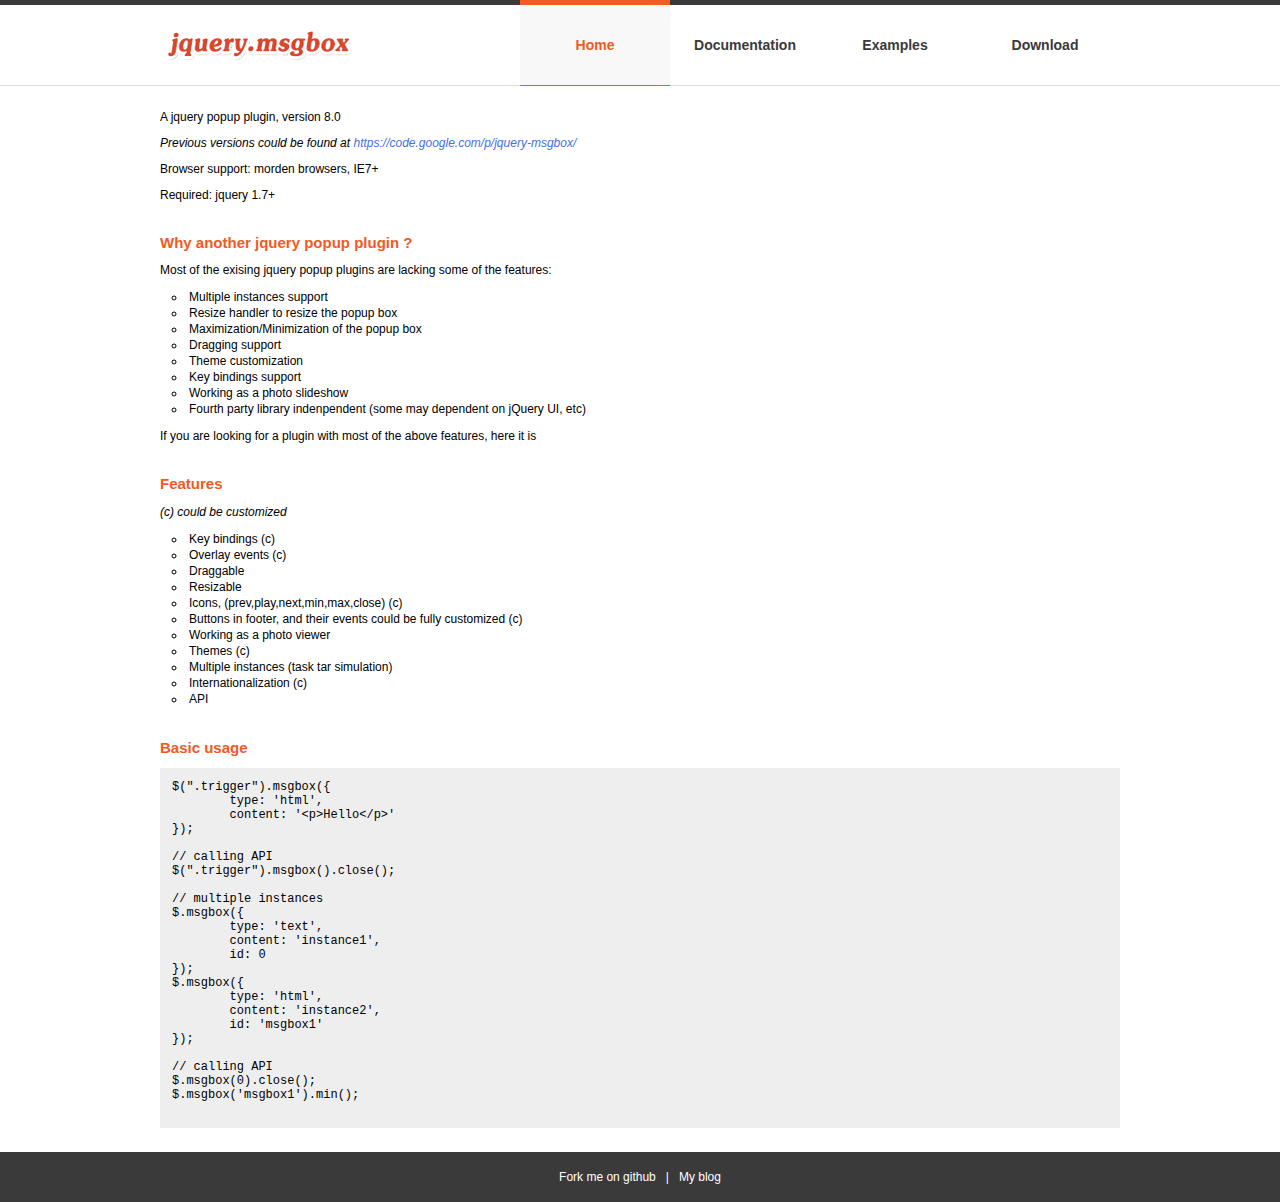
<file: index.html>
<!DOCTYPE html PUBLIC "-//W3C//DTD XHTML 1.0 Transitional//EN" "http://www.w3.org/TR/xhtml1/DTD/xhtml1-transitional.dtd">
<html>
<head>
	<title>jquery.msgbox - Another jquery popup plugin - pwwang</title>
	<meta name="description" content="Popup a box in a website" />
	<meta name="keywords" content="jquery plugin, popup, modal, colorbox, thickbox" />
	<meta name="robots" content="index, follow" />
	
	<link rel="stylesheet" href="style.css" type="text/css" />
	
</head>
<body>
	<div id="header">
		<div id="logo">
			<a href="index.html">
				<img src="logo.png" />
			</a>
		</div>
		<div class="menu">
			<a href="index.html" class="active">Home</a>
		</div>
		<div class="menu">
			<a href="doc.html">Documentation</a>
		</div>
		<div class="menu">
			<a href="examples/index.html" target="_blank">Examples</a>
		</div>
		<div class="menu">
			<a href="https://github.com/pwwang/jmsgbox" target="_blank">Download</a>
		</div>
	</div>
	<div class="sep"></div>
	<div id="main">
		<article class="markdown-body entry-content" itemprop="mainContentOfPage">
		
		<p>A jquery popup plugin, version 8.0</p>
		
		<p><em>Previous versions could be found at <a href="https://code.google.com/p/jquery-msgbox/">https://code.google.com/p/jquery-msgbox/</a></em></p>
		
		<p>Browser support: morden browsers, IE7+</p>
		<p>Required: jquery 1.7+</p>
		
		<h2>
		<a name="why-another-jquery-popup-plugin-" class="anchor" href="#why-another-jquery-popup-plugin-"><span class="octicon octicon-link"></span></a>Why another jquery popup plugin ?</h2>
		
		<p>Most of the exising jquery popup plugins are lacking some of the features:</p>
		
		<ul>
		<li>Multiple instances support</li>
		<li>Resize handler to resize the popup box</li>
		<li>Maximization/Minimization of the popup box</li>
		<li>Dragging support</li>
		<li>Theme customization</li>
		<li>Key bindings support</li>
		<li>Working as a photo slideshow</li>
		<li>Fourth party library indenpendent (some may dependent on jQuery UI, etc)</li>
		</ul>
		<p>If you are looking for a plugin with most of the above features, here it is</p>
		<h2>
		<a name="features" class="anchor" href="#features"><span class="octicon octicon-link"></span></a>Features</h2>
		
		<p><em>(c) could be customized</em></p>
		
		<ul>
		<li>Key bindings (c)</li>
		<li>Overlay events (c)</li>
		<li>Draggable</li>
		<li>Resizable</li>
		<li>Icons, (prev,play,next,min,max,close) (c)</li>
		<li>Buttons in footer, and their events could be fully customized (c)</li>
		<li>Working as a photo viewer</li>
		<li>Themes (c)</li>
		<li>Multiple instances (task tar simulation)</li>
		<li>Internationalization (c)</li>
		<li>API</li>
		</ul><h2>
		<a name="basic-usage" class="anchor" href="#basic-usage"><span class="octicon octicon-link"></span></a>Basic usage</h2>
		
		<pre>$(".trigger").msgbox({
	type: 'html',
	content: '&lt;p&gt;Hello&lt;/p&gt;'
});

// calling API
$(".trigger").msgbox().close();

// multiple instances
$.msgbox({
	type: 'text',
	content: 'instance1',
	id: 0
});
$.msgbox({
	type: 'html',
	content: 'instance2',
	id: 'msgbox1'
});

// calling API
$.msgbox(0).close();
$.msgbox('msgbox1').min();
		</pre></article>
	</div>
	<div id="footer">
		<a href="https://github.com/pwwang" target="_blank">Fork me on github</a> &nbsp; | &nbsp;
		<a href="http://pwwang.com" target="_blank">My blog</a>
	</div>
</body>
</html>
</file>
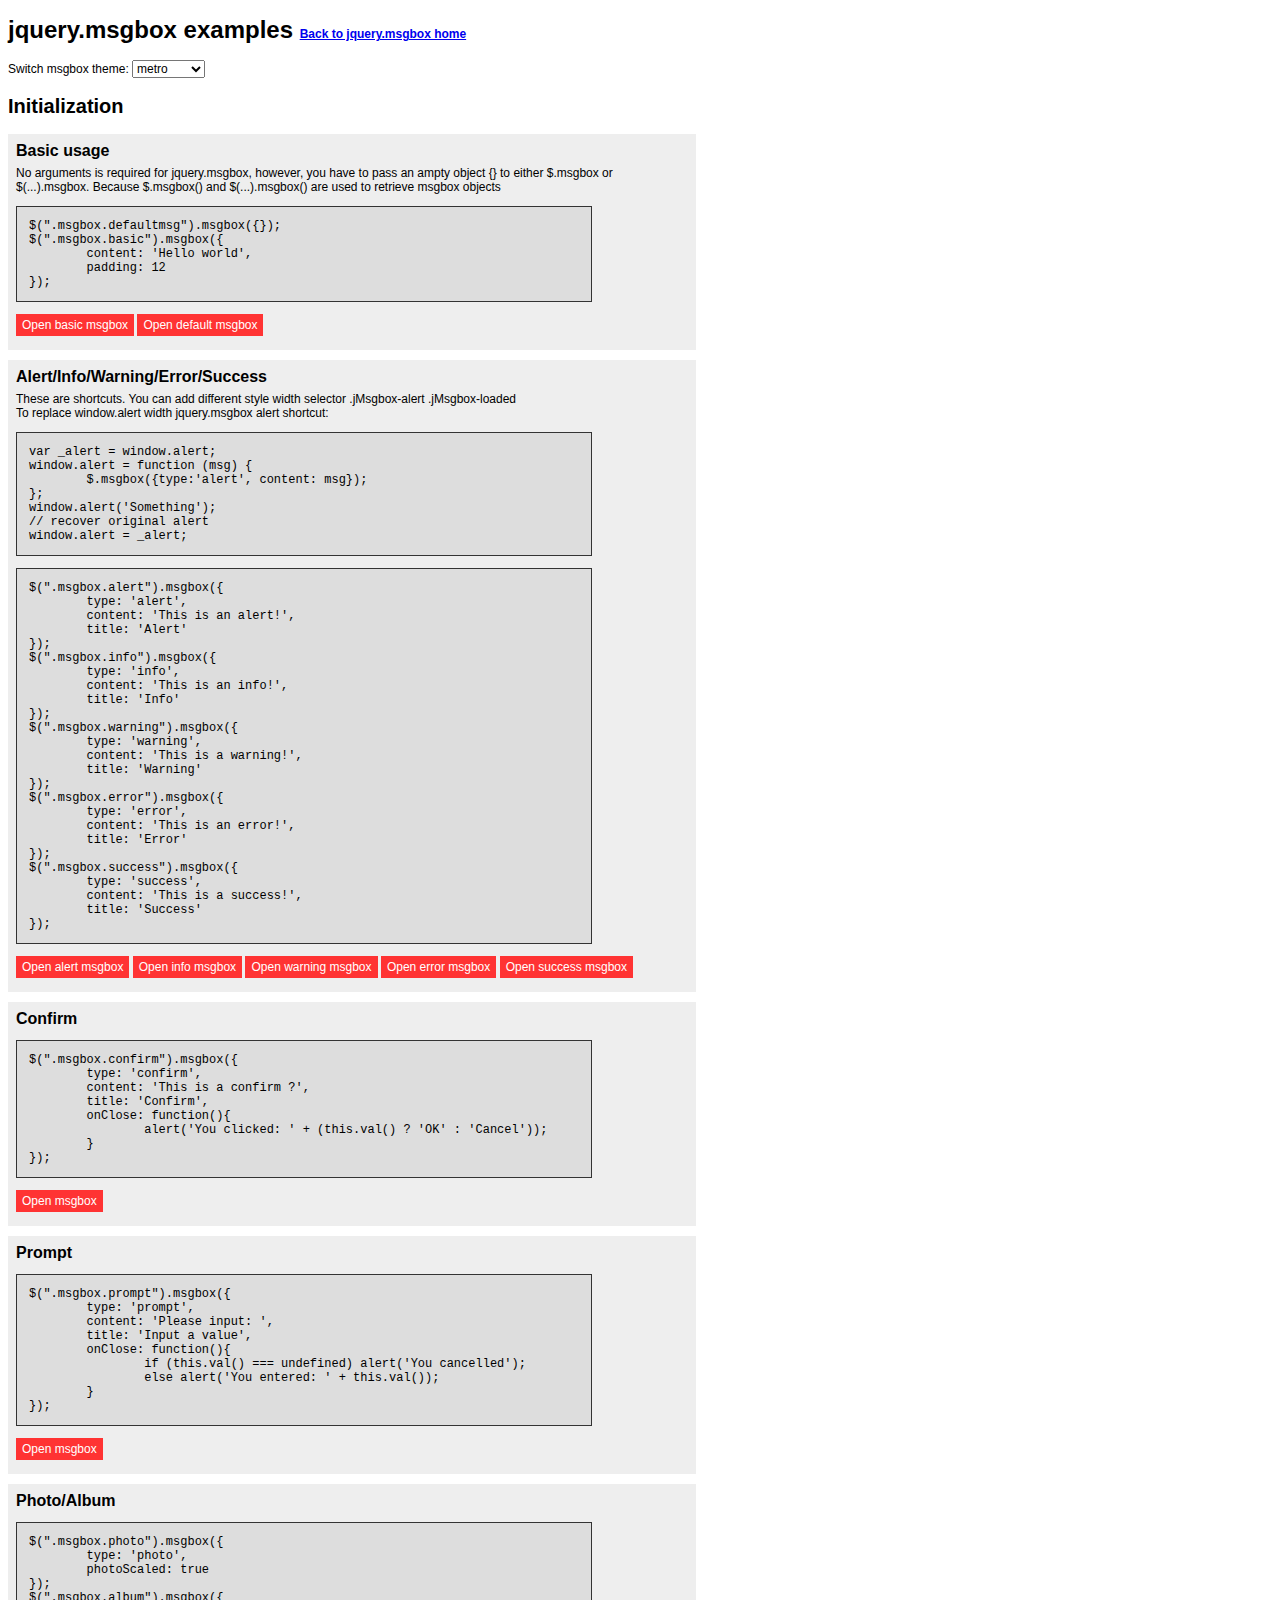
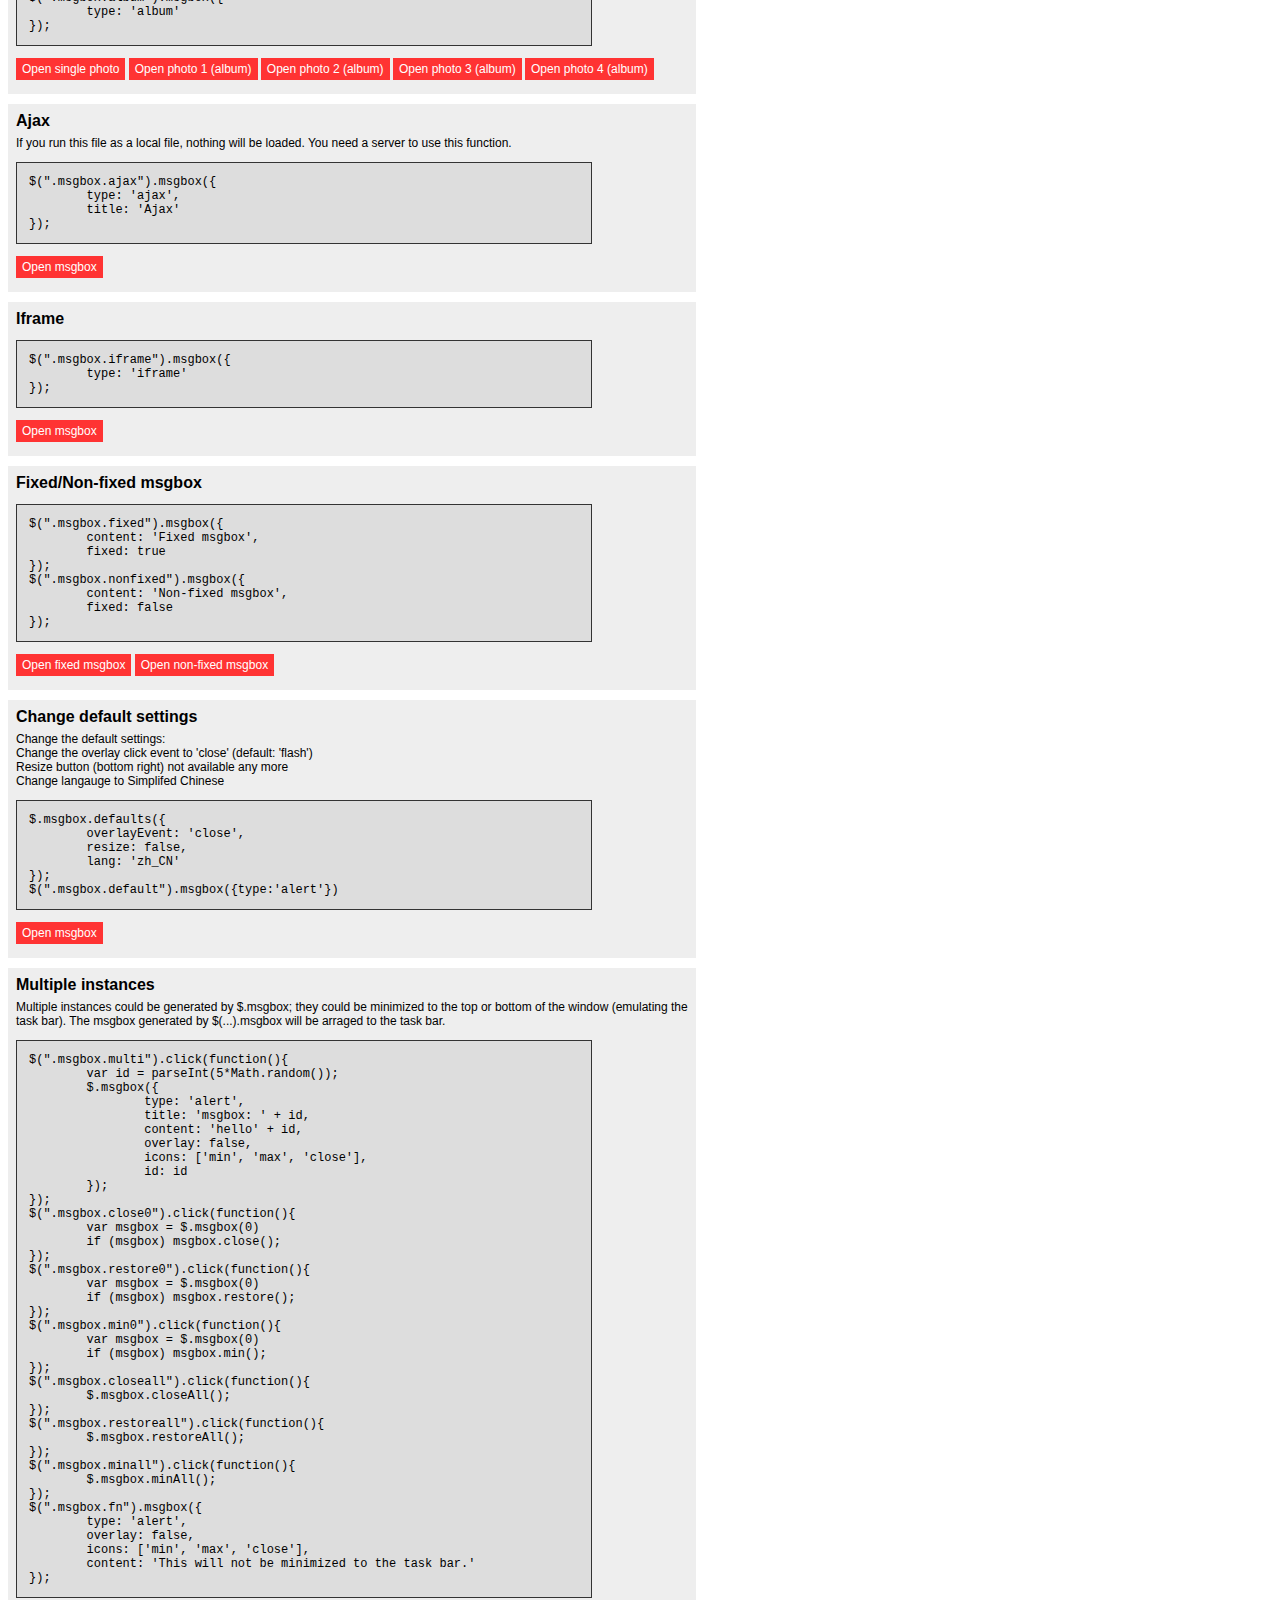
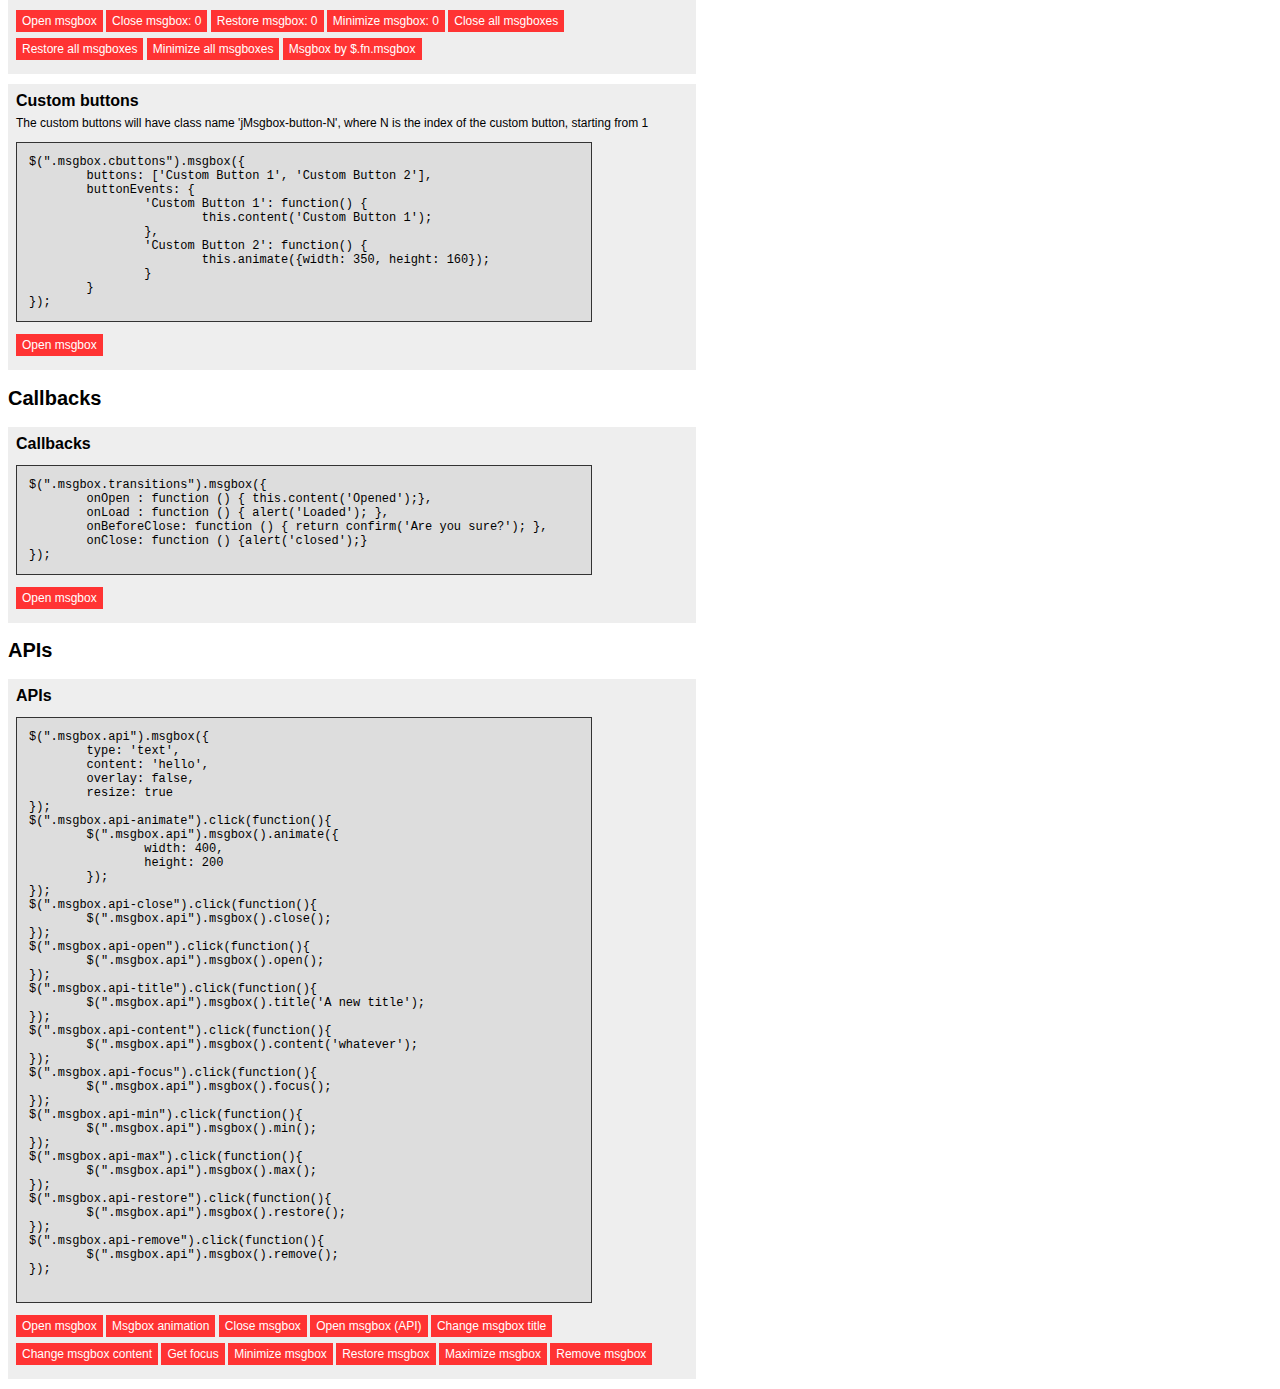
<file: examples/index.html>
<!DOCTYPE html PUBLIC "-//W3C//DTD XHTML 1.0 Transitional//EN" "http://www.w3.org/TR/xhtml1/DTD/xhtml1-transitional.dtd">
<head>
	<title>jquery.msgbox examples</title>
	<meta charset="UTF-8" />
	<link rel="stylesheet" id="theme" type="text/css" />
	<script type="text/javascript" src="https://ajax.googleapis.com/ajax/libs/jquery/1.10.2/jquery.min.js"></script>
	<script type="text/javascript" src="../jquery.msgbox.i18n.js"></script>
	<script type="text/javascript" src="../jquery.msgbox.js"></script>

	<style type="text/css">
	* {font-family: Arial; font-size: 12px;}
	pre {
		font-family: monospace, consolas;
		font-size: 12px;
		border: 1px solid #333;
		width: 550px;
		padding: 12px;
		background-color: #ddd;
	}
	body {width: 688px;}
	h1 {font-size: 24px;}
	h2 {font-size: 20px;}
	h3.title {font-size: 16px; margin: 0px;}
	.wrap {background-color: #eee; padding: 8px ; margin-bottom: 10px;}
	.msgbox {text-decoration: none; background-color:#f33; display: inline-block; margin-bottom: 6px; padding: 4px 6px; color:#fff;}
	.comment {padding-top: 6px;}
	</style>
	
	<script type="text/javascript">
	var theme = location.href.split(/\?/)[1];
	theme = theme || 'metro';
	$("#theme").attr('href', "../themes/"+ theme +"/css/jquery.msgbox.css");
	
	$ (document) .ready(function(){
		var produce = function () {
			$("pre.code").each (function(){
				eval ($(this).text());
			});
		}
		
		$("#themeswitcher").val(theme);
		
		produce();
		
		$("#themeswitcher").change(function(){
			location.href = location.href.split(/\?/)[0] + '?' + $(this).val();
		});
	});
	</script>
</head>
<body>
	<h1>jquery.msgbox examples <a href="../index.html">Back to jquery.msgbox home</a></h1>
	<div>Switch msgbox theme: <select id="themeswitcher">
		<option value="bootstrap">bootstrap</option>
		<option value="black">black</option>
		<option value="mac">mac</option>
		<option value="jqueryui">jqueryui</option>
		<option value="metro">metro</option>
		<option value="naked">naked</option>
		<option value="facebook">facebook</option>

	</select></div>
	<h2>Initialization</h2>
	
	<div class="wrap">
		<h3 class="title">Basic usage</h3>
		<div class="comment">No arguments is required for jquery.msgbox, however,
		you have to pass an ampty object {} to either $.msgbox or $(...).msgbox.
		Because $.msgbox() and $(...).msgbox() are used to retrieve msgbox objects</div>
		<pre class="code">
$(".msgbox.defaultmsg").msgbox({});
$(".msgbox.basic").msgbox({
	content: 'Hello world',
	padding: 12
});
</pre>
		<div class="trigger">
			<a href="javascript:;" class="msgbox basic">Open basic msgbox</a>
			<a href="javascript:;" class="msgbox defaultmsg">Open default msgbox</a>
		</div>
	</div>
	
	<div class="wrap">
		<h3 class="title">Alert/Info/Warning/Error/Success</h3>
		<div class="comment">These are shortcuts. You can add different style width selector .jMsgbox-alert .jMsgbox-loaded <br />
		To replace window.alert width jquery.msgbox alert shortcut: <br />
		<pre>
var _alert = window.alert;
window.alert = function (msg) {
	$.msgbox({type:'alert', content: msg});
};
window.alert('Something');
// recover original alert
window.alert = _alert;
</pre>
		</div>
		<pre class="code">
$(".msgbox.alert").msgbox({
	type: 'alert',
	content: 'This is an alert!',
	title: 'Alert'
});
$(".msgbox.info").msgbox({
	type: 'info',
	content: 'This is an info!',
	title: 'Info'
});
$(".msgbox.warning").msgbox({
	type: 'warning',
	content: 'This is a warning!',
	title: 'Warning'
});
$(".msgbox.error").msgbox({
	type: 'error',
	content: 'This is an error!',
	title: 'Error'
});
$(".msgbox.success").msgbox({
	type: 'success',
	content: 'This is a success!',
	title: 'Success'
});</pre>
		<div class="trigger">
			<a href="javascript:;" class="msgbox alert">Open alert msgbox</a>
			<a href="javascript:;" class="msgbox info">Open info msgbox</a>
			<a href="javascript:;" class="msgbox warning">Open warning msgbox</a>
			<a href="javascript:;" class="msgbox error">Open error msgbox</a>
			<a href="javascript:;" class="msgbox success">Open success msgbox</a>
		</div>
	</div>
	
	<div class="wrap">
		<h3 class="title">Confirm</h3>
		<pre class="code">
$(".msgbox.confirm").msgbox({
	type: 'confirm',
	content: 'This is a confirm ?',
	title: 'Confirm',
	onClose: function(){
		alert('You clicked: ' + (this.val() ? 'OK' : 'Cancel'));
	}
});</pre>
		<div class="trigger"><a href="javascript:;" class="msgbox confirm">Open msgbox</a></div>
	</div>
	
	<div class="wrap">
		<h3 class="title">Prompt</h3>
		<pre class="code">
$(".msgbox.prompt").msgbox({
	type: 'prompt',
	content: 'Please input: ',
	title: 'Input a value',
	onClose: function(){
		if (this.val() === undefined) alert('You cancelled');
		else alert('You entered: ' + this.val());
	}
});</pre>
		<div class="trigger"><a href="javascript:;" class="msgbox prompt">Open msgbox</a></div>
	</div>
	
	<div class="wrap">
		<h3 class="title">Photo/Album</h3>
		<pre class="code">
$(".msgbox.photo").msgbox({
	type: 'photo',
	photoScaled: true
});
$(".msgbox.album").msgbox({
	type: 'album'
});
</pre>
		<div class="trigger">
			<a href="images/sky1.jpg" title="Sky 1" class="msgbox photo">Open single photo</a>
			<a href="images/sky1.jpg" title="Sky 1" class="msgbox album">Open photo 1 (album)</a>
			<a href="images/sky2.jpg" title="Sky 2" class="msgbox album">Open photo 2 (album)</a>
			<a href="images/sky3.jpg" title="Sky 3" class="msgbox album">Open photo 3 (album)</a>
			<a href="images/sky4.jpg" title="Sky 4" class="msgbox album">Open photo 4 (album)</a>
		</div>
	</div>
	
	<div class="wrap">
		<h3 class="title">Ajax</h3>
		<div class="comment">If you run this file as a local file, nothing will be loaded. You need a server to use this function. </div>
		<pre class="code">
$(".msgbox.ajax").msgbox({
	type: 'ajax',
	title: 'Ajax'
});</pre>
		<div class="trigger"><a href="sub.html" class="msgbox ajax">Open msgbox</a></div>
	</div>
	
	<div class="wrap">
		<h3 class="title">Iframe</h3>
		<pre class="code">
$(".msgbox.iframe").msgbox({
	type: 'iframe'
});</pre>
		<div class="trigger"><a href="http://jmsgbox.com" class="msgbox iframe">Open msgbox</a></div>
	</div>
	
	<div class="wrap">
		<h3 class="title">Fixed/Non-fixed msgbox</h3>
		<pre class="code">
$(".msgbox.fixed").msgbox({
	content: 'Fixed msgbox',
	fixed: true
});
$(".msgbox.nonfixed").msgbox({
	content: 'Non-fixed msgbox',
	fixed: false
});</pre>
		<div class="trigger"><a href="javascript:;" class="msgbox fixed">Open fixed msgbox</a> <a href="javascript:;" class="msgbox nonfixed">Open non-fixed msgbox</a></div>
	</div>
	
	<div class="wrap">
		<h3 class="title">Change default settings</h3>
		<div class="comment">Change the default settings:<br />
		Change the overlay click event to 'close' (default: 'flash') <br />
		Resize button (bottom right) not available any more<br />
		Change langauge to Simplifed Chinese</div>
		<pre class="code">
$.msgbox.defaults({
	overlayEvent: 'close',
	resize: false,
	lang: 'zh_CN'
});
$(".msgbox.default").msgbox({type:'alert'})
</pre>
		<div class="trigger">
			<a href="sub.html" class="msgbox default">Open msgbox</a>
		</div>
	</div>
	
	<div class="wrap">
		<h3 class="title">Multiple instances</h3>
		<div class="comment">
			Multiple instances could be generated by $.msgbox;
			they could be minimized to the top or bottom of the window (emulating the task bar).
			The msgbox generated by $(...).msgbox will be arraged to the task bar.
		</div>
		
		<pre class="code">
$(".msgbox.multi").click(function(){
	var id = parseInt(5*Math.random());
	$.msgbox({
		type: 'alert',
		title: 'msgbox: ' + id,
		content: 'hello' + id,
		overlay: false,
		icons: ['min', 'max', 'close'],
		id: id 
	});
});
$(".msgbox.close0").click(function(){
	var msgbox = $.msgbox(0)
	if (msgbox) msgbox.close();
});
$(".msgbox.restore0").click(function(){
	var msgbox = $.msgbox(0)
	if (msgbox) msgbox.restore();	
});
$(".msgbox.min0").click(function(){
	var msgbox = $.msgbox(0)
	if (msgbox) msgbox.min();
});
$(".msgbox.closeall").click(function(){
	$.msgbox.closeAll();
});
$(".msgbox.restoreall").click(function(){
	$.msgbox.restoreAll();	
});
$(".msgbox.minall").click(function(){
	$.msgbox.minAll();	
});
$(".msgbox.fn").msgbox({
	type: 'alert',
	overlay: false,
	icons: ['min', 'max', 'close'],
	content: 'This will not be minimized to the task bar.'
});</pre>
		<div class="trigger"><a href="javascript:;" class="msgbox multi">Open msgbox</a>
			<a href="javascript:;" class="msgbox close0">Close msgbox: 0</a>
			<a href="javascript:;" class="msgbox restore0">Restore msgbox: 0</a>
			<a href="javascript:;" class="msgbox min0">Minimize msgbox: 0</a>
			<a href="javascript:;" class="msgbox closeall">Close all msgboxes</a>
			<a href="javascript:;" class="msgbox restoreall">Restore all msgboxes</a>
			<a href="javascript:;" class="msgbox minall">Minimize all msgboxes</a>
			<a href="javascript:;" class="msgbox fn">Msgbox by $.fn.msgbox</a>
		</div>
	</div>
	
	<div class="wrap">
		<h3 class="title">Custom buttons</h3>
		<div class="comment">The custom buttons will have class name 'jMsgbox-button-N', where N is the index of the custom button, starting from 1</div>
		<pre class="code">
$(".msgbox.cbuttons").msgbox({
	buttons: ['Custom Button 1', 'Custom Button 2'],
	buttonEvents: {
		'Custom Button 1': function() {
			this.content('Custom Button 1');
		},
		'Custom Button 2': function() {
			this.animate({width: 350, height: 160});
		}
	}
});</pre>
		<div class="trigger"><a href="sub.html" class="msgbox cbuttons">Open msgbox</a></div>
	</div>
	
	<h2>Callbacks</h2>
	
	<div class="wrap">
		<h3 class="title">Callbacks</h3>
		<pre class="code">
$(".msgbox.transitions").msgbox({
	onOpen : function () { this.content('Opened');},
	onLoad : function () { alert('Loaded'); },
	onBeforeClose: function () { return confirm('Are you sure?'); },
	onClose: function () {alert('closed');}
});</pre>
		<div class="trigger"><a href="sub.html" class="msgbox transitions">Open msgbox</a></div>
	</div>
	
	
	<h2>APIs</h2>
	
	<div class="wrap">
		<h3 class="title">APIs</h3>
		<pre class="code">
$(".msgbox.api").msgbox({
	type: 'text',
	content: 'hello',
	overlay: false,
	resize: true
});
$(".msgbox.api-animate").click(function(){
	$(".msgbox.api").msgbox().animate({
		width: 400,
		height: 200
	});
});
$(".msgbox.api-close").click(function(){
	$(".msgbox.api").msgbox().close();
});
$(".msgbox.api-open").click(function(){
	$(".msgbox.api").msgbox().open();
});
$(".msgbox.api-title").click(function(){
	$(".msgbox.api").msgbox().title('A new title');
});
$(".msgbox.api-content").click(function(){
	$(".msgbox.api").msgbox().content('whatever');
});
$(".msgbox.api-focus").click(function(){
	$(".msgbox.api").msgbox().focus();
});
$(".msgbox.api-min").click(function(){
	$(".msgbox.api").msgbox().min();
});
$(".msgbox.api-max").click(function(){
	$(".msgbox.api").msgbox().max();
});
$(".msgbox.api-restore").click(function(){
	$(".msgbox.api").msgbox().restore();
});
$(".msgbox.api-remove").click(function(){
	$(".msgbox.api").msgbox().remove();
});

</pre>
		<div class="trigger">
			<a href="javascript:;" class="msgbox api">Open msgbox</a>
			<a href="javascript:;" class="msgbox api-animate">Msgbox animation</a>
			<a href="javascript:;" class="msgbox api-close">Close msgbox</a>
			<a href="javascript:;" class="msgbox api-open">Open msgbox (API)</a>
			<a href="javascript:;" class="msgbox api-title">Change msgbox title</a>
			<a href="javascript:;" class="msgbox api-content">Change msgbox content</a>
			<a href="javascript:;" class="msgbox api-focus">Get focus</a>
			<a href="javascript:;" class="msgbox api-min">Minimize msgbox</a>
			<a href="javascript:;" class="msgbox api-restore">Restore msgbox</a>
			<a href="javascript:;" class="msgbox api-max">Maximize msgbox</a>
			<a href="javascript:;" class="msgbox api-remove">Remove msgbox</a>
		</div>
	</div>
</body>
</html>
</file>
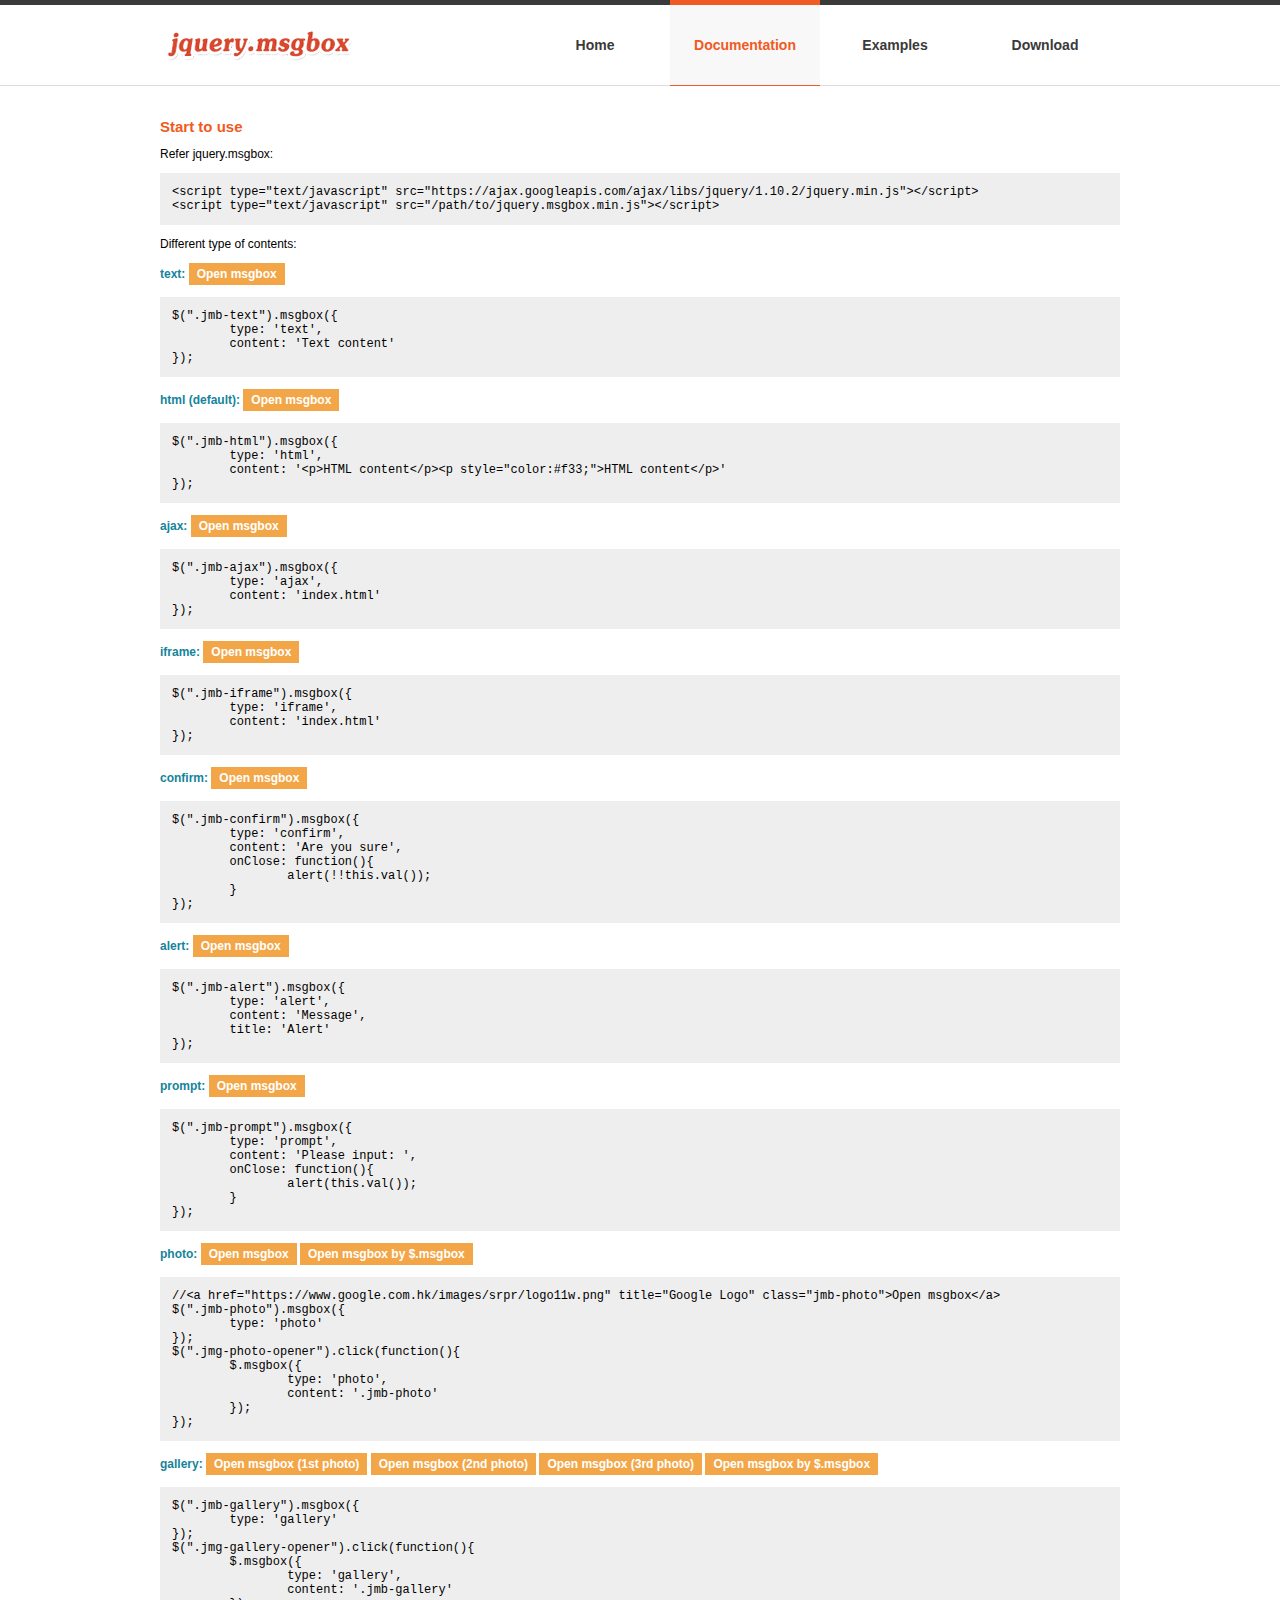
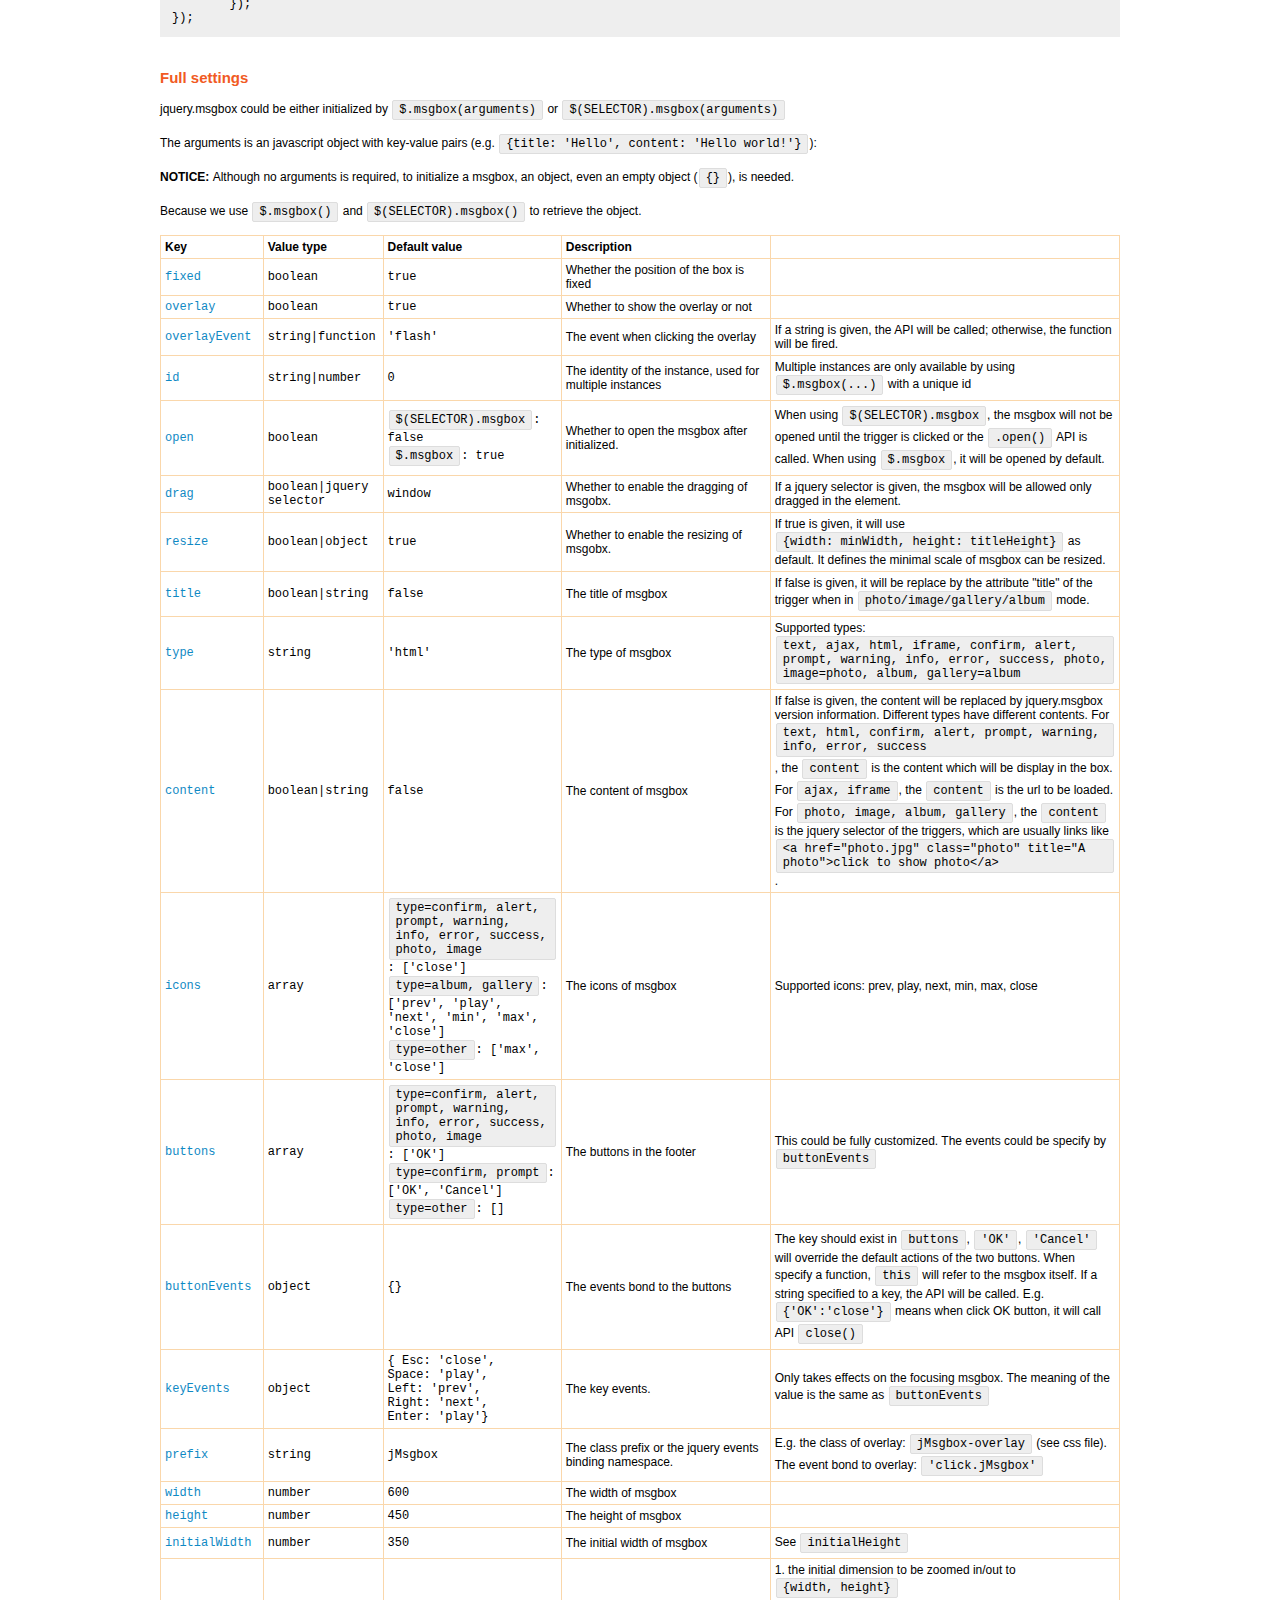
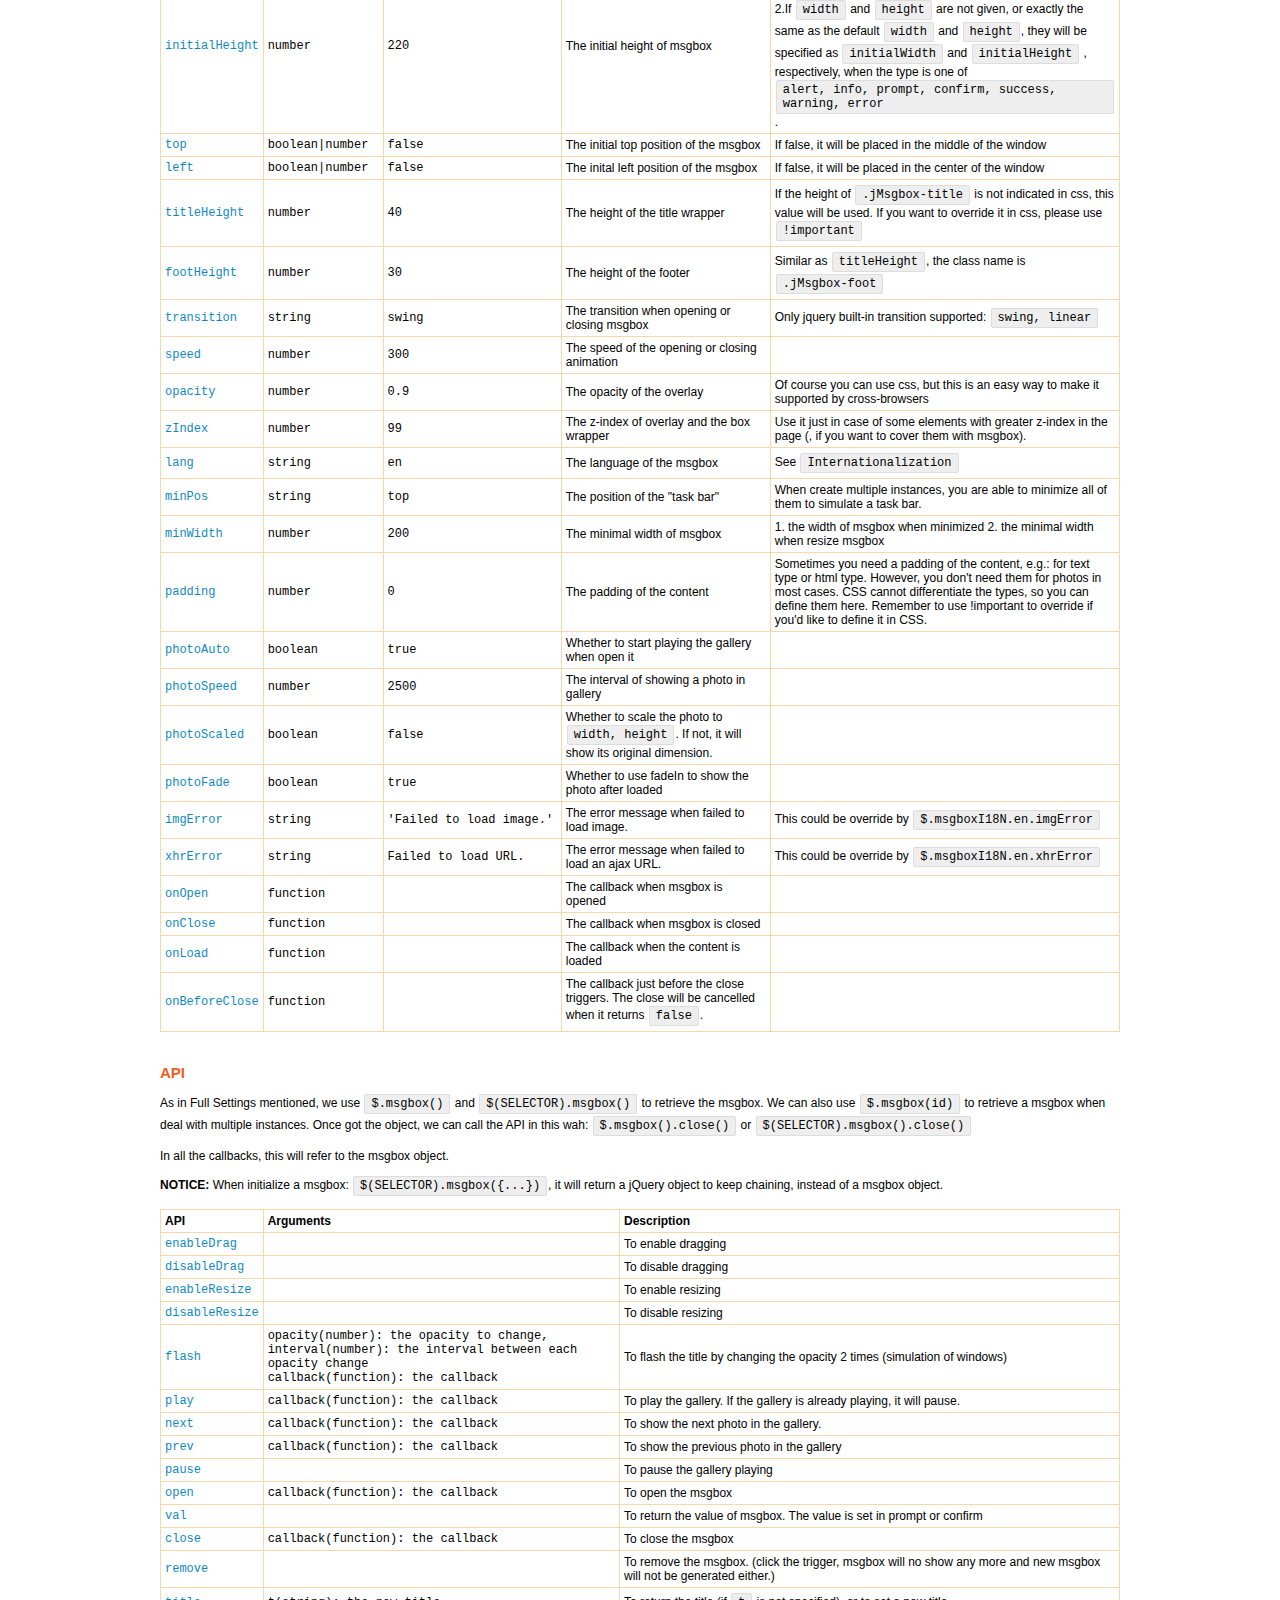
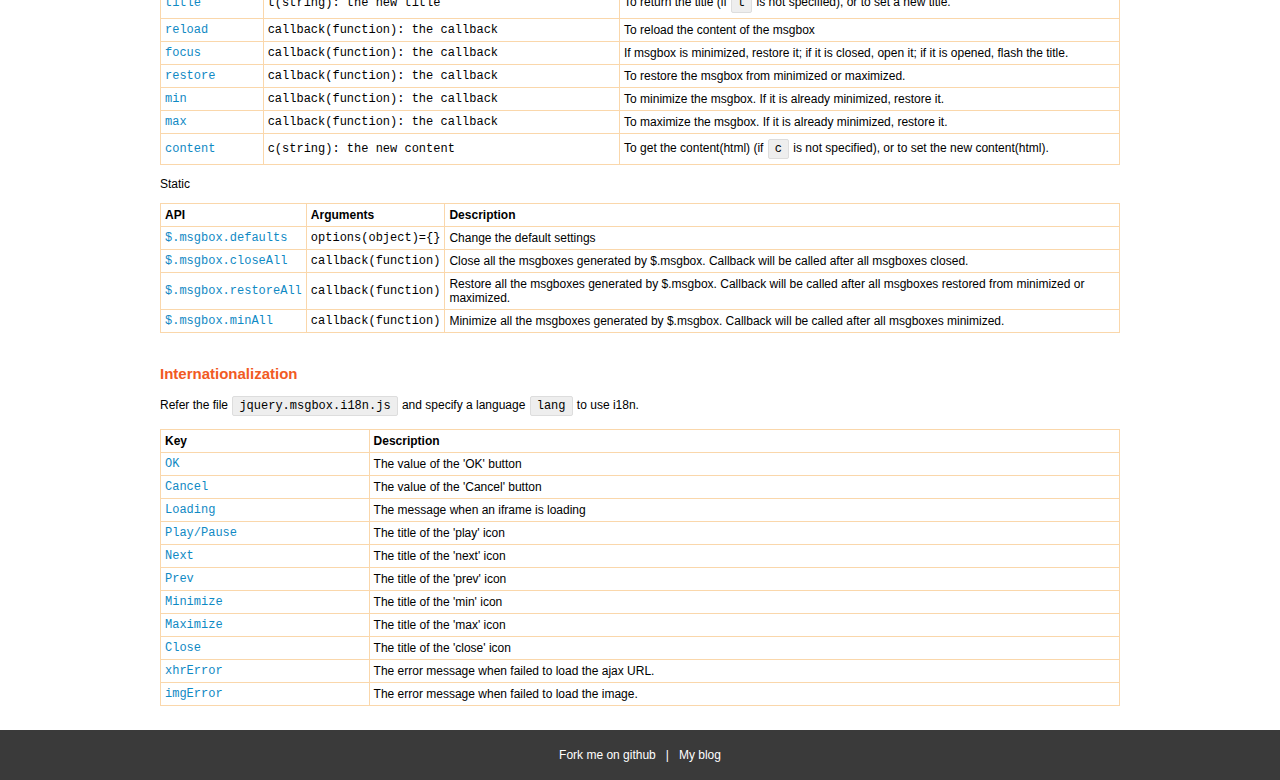
<file: doc.html>
<!DOCTYPE html PUBLIC "-//W3C//DTD XHTML 1.0 Transitional//EN" "http://www.w3.org/TR/xhtml1/DTD/xhtml1-transitional.dtd">
<html>
<head>
	<title>Documentation - jquery.msgbox</title>
	<meta name="description" content="Popup a box in a website" />
	<meta name="keywords" content="jquery plugin, popup, modal, colorbox, thickbox" />
	<meta name="robots" content="index, follow" />
	<script type="text/javascript" src="https://ajax.googleapis.com/ajax/libs/jquery/1.10.2/jquery.min.js"></script>
	<script type="text/javascript" src="jquery.msgbox.js"></script>
	<link rel="stylesheet" href="themes/metro/css/jquery.msgbox.css" type="text/css" />
	<link rel="stylesheet" href="style.css" type="text/css" />
	
	<script type="text/javascript">
	$(document).ready(function(){
		$(".jmb-text").msgbox({
			type: 'text',
			content: 'Text content'
		});
		
		$(".jmb-html").msgbox({
			type: 'html',
			content: '<p>HTML content</p><p style="color:#f33;">HTML content</p>'
		});
		
		$(".jmb-ajax").msgbox({
			type: 'ajax',
			content: 'index.html'
		});

		$(".jmb-iframe").msgbox({
			type: 'iframe',
			content: 'index.html'
		});
		
		$(".jmb-confirm").msgbox({
			type: 'confirm',
			content: 'Are you sure',
			onClose: function(){
				alert(!!this.val());
			}
		});
		
		$(".jmb-alert").msgbox({
			type: 'alert',
			content: 'Message'
		});
		
		$(".jmb-prompt").msgbox({
			type: 'prompt',
			content: 'Please input: ',
			onClose: function(){
				alert(this.val());
			}
		});
		
		$(".jmb-photo").msgbox({
			type: 'photo'
		});
		
		$(".jmb-photo-opener").click(function(){
			$.msgbox({
				type: 'photo',
				content: '.jmb-photo'
			});
		});
		
		$(".jmb-gallery").msgbox({
			type: 'gallery'
		});
		
		$(".jmb-gallery-opener").click(function(){
			$.msgbox({
				type: 'gallery',
				content: '.jmb-gallery'
			});
		});
	});
	</script>
</head>
<body>
	
	<div id="header">
		<div id="logo">
			<a href="index.html">
				<img src="logo.png" />
			</a>
		</div>
		<div class="menu">
			<a href="index.html">Home</a>
		</div>
		<div class="menu">
			<a href="doc.html" class="active">Documentation</a>
		</div>
		<div class="menu">
			<a href="examples/index.html" target="_blank">Examples</a>
		</div>
		<div class="menu">
			<a href="https://github.com/pwwang/jmsgbox" target="_blank">Download</a>
		</div>
	</div>
	<div class="sep"></div>
	<div id="main">
		<h2>Start to use</h2>
		<p>Refer jquery.msgbox:</p>
		<pre>
&lt;script type="text/javascript" src="https://ajax.googleapis.com/ajax/libs/jquery/1.10.2/jquery.min.js"&gt;&lt;/script&gt;
&lt;script type="text/javascript" src="/path/to/jquery.msgbox.min.js"&gt;&lt;/script&gt;
</pre>
		<p>Different type of contents:</p>
		<h3>text: <a href="javascript:;" class="jmb jmb-text">Open msgbox</a></h3>
		
		<pre>
$(".jmb-text").msgbox({
	type: 'text',
	content: 'Text content'
});
</pre>
		<h3>html (default): <a href="javascript:;" class="jmb jmb-html">Open msgbox</a></h3>
		
		<pre>
$(".jmb-html").msgbox({
	type: 'html',
	content: '&lt;p&gt;HTML content&lt;/p&gt;&lt;p style="color:#f33;"&gt;HTML content&lt;/p&gt;'
});
</pre>
		<h3>ajax: <a href="javascript:;" class="jmb jmb-ajax">Open msgbox</a></h3>
		
		<pre>
$(".jmb-ajax").msgbox({
	type: 'ajax',
	content: 'index.html'
});
</pre>
		
		<h3>iframe: <a href="javascript:;" class="jmb jmb-iframe">Open msgbox</a></h3>
		
		<pre>
$(".jmb-iframe").msgbox({
	type: 'iframe',
	content: 'index.html'
});
</pre>
		
		<h3>confirm: <a href="javascript:;" class="jmb jmb-confirm">Open msgbox</a></h3>
		
		<pre>
$(".jmb-confirm").msgbox({
	type: 'confirm',
	content: 'Are you sure',
	onClose: function(){
		alert(!!this.val());
	}
});
</pre>
		<h3>alert: <a href="javascript:;" class="jmb jmb-alert">Open msgbox</a></h3>
		
		<pre>
$(".jmb-alert").msgbox({
	type: 'alert',
	content: 'Message',
	title: 'Alert'
});
</pre>
		
		<h3>prompt: <a href="javascript:;" class="jmb jmb-prompt">Open msgbox</a></h3>
		
		<pre>
$(".jmb-prompt").msgbox({
	type: 'prompt',
	content: 'Please input: ',
	onClose: function(){
		alert(this.val());
	}
});
</pre>
		
		<h3>photo: <a href="https://www.google.com.hk/images/srpr/logo11w.png" title="Google Logo" class="jmb jmb-photo">Open msgbox</a>
		<a href="javascript:;" class="jmb jmb-photo-opener">Open msgbox by $.msgbox</a>
		</h3>
		
		<pre>
//&lt;a href="https://www.google.com.hk/images/srpr/logo11w.png" title="Google Logo" class="jmb-photo"&gt;Open msgbox&lt;/a&gt;
$(".jmb-photo").msgbox({
	type: 'photo'
});
$(".jmg-photo-opener").click(function(){
	$.msgbox({
		type: 'photo',
		content: '.jmb-photo'
	});
});
</pre>
		
		
		<h3>gallery:
		<a href="https://www.google.com.hk/images/srpr/logo11w.png" title="Google Logo" class="jmb jmb-gallery">Open msgbox (1st photo)</a>
		<a href="http://www.kalambakal.com/wp-content/uploads/2013/09/Bing_Logo.jpg" title="Bing Logo" class="jmb jmb-gallery">Open msgbox (2nd photo)</a>
		<a href="https://www.nsslabs.com/sites/default/files/import/assets/images/blog/yahoo-logo.jpg" title="Yahoo Logo" class="jmb jmb-gallery">Open msgbox (3rd photo)</a>
		<a href="javascript:;" class="jmb jmb-gallery-opener">Open msgbox by $.msgbox</a>
		</h3>
		
		<pre>
$(".jmb-gallery").msgbox({
	type: 'gallery'
});
$(".jmg-gallery-opener").click(function(){
	$.msgbox({
		type: 'gallery',
		content: '.jmb-gallery'
	});
});
</pre>
		
		
		
		
		<h2>Full settings</h2>
		<p>jquery.msgbox could be either initialized by <font>$.msgbox(arguments)</font> or <font>$(SELECTOR).msgbox(arguments)</font></p>
		<p>The arguments is an javascript object with key-value pairs (e.g. <font>{title: 'Hello', content: 'Hello world!'}</font>):</p>
		<p><b>NOTICE: </b>Although no arguments is required, to initialize a msgbox, an object, even an empty object (<font>{}</font>), is needed.</p>
		<p>Because we use <font>$.msgbox()</font> and <font>$(SELECTOR).msgbox()</font> to retrieve the object. </p>
		<table class="doctable" cellpadding="4" cellspacing="1" width="100%">
			<tr>
				<th>Key</th>
				<th>Value type</th>
				<th>Default value</th>
				<th width="200px">Description</th>
				<th></th>
			</tr>
			<tr>
				<td class="key">fixed</td>
				<td class="type">boolean</td>
				<td class="value">true</td>
				<td>Whether the position of the box is fixed</td>
				<td></td>
			</tr>
			<tr>
				<td class="key">overlay</td>
				<td class="type">boolean</td>
				<td class="value">true</td>
				<td>Whether to show the overlay or not</td>
				<td></td>
			</tr>
			<tr>
				<td class="key">overlayEvent</td>
				<td class="type">string|function</td>
				<td class="value">'flash'</td>
				<td>The event when clicking the overlay</td>
				<td>If a string is given, the API will be called; otherwise, the function will be fired.</td>
			</tr>
			<tr>
				<td class="key">id</td>
				<td class="type">string|number</td>
				<td class="value">0</td>
				<td>The identity of the instance, used for multiple instances</td>
				<td>Multiple instances are only available by using <font>$.msgbox(...)</font> with a unique id</td>
			</tr>
			<tr>
				<td class="key">open</td>
				<td class="type">boolean</td>
				<td class="value"><font>$(SELECTOR).msgbox</font>: false<br />
								  <font>$.msgbox</font>: true</td>
				<td>Whether to open the msgbox after initialized.</td>
				<td>When using <font>$(SELECTOR).msgbox</font>, the msgbox will not be opened until the trigger is clicked or the <font>.open()</font> API is called.
				When using <font>$.msgbox</font>, it will be opened by default.</td>
			</tr>
			<tr>
				<td class="key">drag</td>
				<td class="type">boolean|jquery selector</td>
				<td class="value">window</td>
				<td>Whether to enable the dragging of msgobx.</td>
				<td>If a jquery selector is given, the msgbox will be allowed only dragged in the element.</td>
			</tr>
			<tr>
				<td class="key">resize</td>
				<td class="type">boolean|object</td>
				<td class="value">true</td>
				<td>Whether to enable the resizing of msgobx.</td>
				<td>If true is given, it will use <font>{width: minWidth, height: titleHeight}</font> as default. It defines the minimal scale of msgbox can be resized.</td>
			</tr>
			<tr>
				<td class="key">title</td>
				<td class="type">boolean|string</td>
				<td class="value">false</td>
				<td>The title of msgbox</td>
				<td>If false is given, it will be replace by the attribute "title" of the trigger when in <font>photo/image/gallery/album</font> mode.</td>
			</tr>
			<tr>
				<td class="key">type</td>
				<td class="type">string</td>
				<td class="value">'html'</td>
				<td>The type of msgbox</td>
				<td>Supported types: <font>text, ajax, html, iframe, confirm, alert, prompt, warning, info, error, success, photo, image=photo, album, gallery=album</font></td>
			</tr>
			<tr>
				<td class="key">content</td>
				<td class="type">boolean|string</td>
				<td class="value">false</td>
				<td>The content of msgbox</td>
				<td>If false is given, the content will be replaced by jquery.msgbox version information.
				Different types have different contents. For <font>text, html, confirm, alert, prompt, warning, info, error, success</font>, the <font>content</font>
				is the content which will be display in the box. For <font>ajax, iframe</font>, the <font>content</font> is the url to be loaded. For <font>photo, image, album, gallery</font>, the <font>content</font>
				is the jquery selector of the triggers, which are usually links like <font>&lt;a href="photo.jpg" class="photo" title="A photo"&gt;click to show photo&lt;/a&gt;</font>.
				</td>
			</tr>
			<tr>
				<td class="key">icons</td>
				<td class="type">array</td>
				<td class="value">
					<font>type=confirm, alert, prompt, warning, info, error, success, photo, image</font>: ['close'] <br />
					<font>type=album, gallery</font>: ['prev', 'play', 'next', 'min', 'max', 'close'] <br />
					<font>type=other</font>: ['max', 'close']
				</td>
				<td>The icons of msgbox</td>
				<td>Supported icons: prev, play, next, min, max, close</td>
			</tr>
			<tr>
				<td class="key">buttons</td>
				<td class="type">array</td>
				<td class="value">
					<font>type=confirm, alert, prompt, warning, info, error, success, photo, image</font>: ['OK'] <br />
					<font>type=confirm, prompt</font>: ['OK', 'Cancel'] <br />
					<font>type=other</font>: []
				</td>
				<td>The buttons in the footer</td>
				<td>This could be fully customized. The events could be specify by <font>buttonEvents</font></td>
			</tr>
			<tr>
				<td class="key">buttonEvents</td>
				<td class="type">object</td>
				<td class="value">{}</td>
				<td>The events bond to the buttons</td>
				<td>The key should exist in <font>buttons</font>, <font>'OK'</font>, <font>'Cancel'</font> will override the default actions of the two buttons.
				When specify a function, <font>this</font> will refer to the msgbox itself.
				If a string specified to a key, the API will be called. E.g. <font>{'OK':'close'}</font> means when click OK button, it will call API <font>close()</font>
				</td>
			</tr>
			<tr>
				<td class="key">keyEvents</td>
				<td class="type">object</td>
				<td class="value">{		
			Esc: 'close', <br />
			Space: 'play',<br />
			Left: 'prev',<br />
			Right: 'next',<br />
			Enter: 'play'}</td>
				<td>The key events. </td>
				<td>Only takes effects on the focusing msgbox. The meaning of the value is the same as <font>buttonEvents</font></td>
			</tr>
			<tr>
				<td class="key">prefix</td>
				<td class="type">string</td>
				<td class="value">jMsgbox</td>
				<td>The class prefix or the jquery events binding namespace.</td>
				<td>E.g. the class of overlay: <font>jMsgbox-overlay</font> (see css file). The event bond to overlay: <font>'click.jMsgbox'</font></td>
			</tr>
			<tr>
				<td class="key">width</td>
				<td class="type">number</td>
				<td class="value">600</td>
				<td>The width of msgbox</td>
				<td></td>
			</tr>
			<tr>
				<td class="key">height</td>
				<td class="type">number</td>
				<td class="value">450</td>
				<td>The height of msgbox</td>
				<td></td>
			</tr>
			<tr>
				<td class="key">initialWidth</td>
				<td class="type">number</td>
				<td class="value">350</td>
				<td>The initial width of msgbox</td>
				<td>See <font>initialHeight</font></td>
			</tr>
			<tr>
				<td class="key">initialHeight</td>
				<td class="type">number</td>
				<td class="value">220</td>
				<td>The initial height of msgbox</td>
				<td>1. the initial dimension to be zoomed in/out to <font>{width, height}</font><br />
				2.If <font>width</font> and <font>height</font> are not given, or exactly the same as the default <font>width</font> and <font>height</font>, they will be specified as <font>initialWidth</font> and <font>initialHeight</font>
				, respectively, when the type is one of <font>alert, info, prompt, confirm, success, warning, error</font>. </td>
			</tr>
			<tr>
				<td class="key">top</td>
				<td class="type">boolean|number</td>
				<td class="value">false</td>
				<td>The initial top position of the msgbox</td>
				<td>If false, it will be placed in the middle of the window</td>
			</tr>
			<tr>
				<td class="key">left</td>
				<td class="type">boolean|number</td>
				<td class="value">false</td>
				<td>The inital left position of the msgbox</td>
				<td>If false, it will be placed in the center of the window</td>
			</tr>
			<tr>
				<td class="key">titleHeight</td>
				<td class="type">number</td>
				<td class="value">40</td>
				<td>The height of the title wrapper</td>
				<td>If the height of <font>.jMsgbox-title</font> is not indicated in css, this value will be used. If you want to override it in css, please use <font>!important</font></td>
			</tr>
			<tr>
				<td class="key">footHeight</td>
				<td class="type">number</td>
				<td class="value">30</td>
				<td>The height of the footer</td>
				<td>Similar as <font>titleHeight</font>, the class name is <font>.jMsgbox-foot</font></td>
			</tr>
			<tr>
				<td class="key">transition</td>
				<td class="type">string</td>
				<td class="value">swing</td>
				<td>The transition when opening or closing msgbox</td>
				<td>Only jquery built-in transition supported: <font>swing, linear</font></td>
			</tr>
			<tr>
				<td class="key">speed</td>
				<td class="type">number</td>
				<td class="value">300</td>
				<td>The speed of the opening or closing animation</td>
				<td></td>
			</tr>
			<tr>
				<td class="key">opacity</td>
				<td class="type">number</td>
				<td class="value">0.9</td>
				<td>The opacity of the overlay</td>
				<td>Of course you can use css, but this is an easy way to make it supported by cross-browsers</td>
			</tr>
			<tr>
				<td class="key">zIndex</td>
				<td class="type">number</td>
				<td class="value">99</td>
				<td>The z-index of overlay and the box wrapper</td>
				<td>Use it just in case of some elements with greater z-index in the page (, if you want to cover them with msgbox).</td>
			</tr>
			<tr>
				<td class="key">lang</td>
				<td class="type">string</td>
				<td class="value">en</td>
				<td>The language of the msgbox</td>
				<td>See <font>Internationalization</font></td>
			</tr>
			<tr>
				<td class="key">minPos</td>
				<td class="type">string</td>
				<td class="value">top</td>
				<td>The position of the "task bar"</td>
				<td>When create multiple instances, you are able to minimize all of them to simulate a task bar.</td>
			</tr>
			<tr>
				<td class="key">minWidth</td>
				<td class="type">number</td>
				<td class="value">200</td>
				<td>The minimal width of msgbox</td>
				<td>1. the width of msgbox when minimized
				2. the minimal width when resize msgbox</td>
			</tr>
			<tr>
				<td class="key">padding</td>
				<td class="type">number</td>
				<td class="value">0</td>
				<td>The padding of the content</td>
				<td>Sometimes you need a padding of the content, e.g.: for text type or html type. However, you don't need them for photos in most cases.
				CSS cannot differentiate the types, so you can define them here. Remember to use !important to override if you'd like to define it in CSS.
				</td>
			</tr>
			<tr>
				<td class="key">photoAuto</td>
				<td class="type">boolean</td>
				<td class="value">true</td>
				<td>Whether to start playing the gallery when open it</td>
				<td></td>
			</tr>
			<tr>
				<td class="key">photoSpeed</td>
				<td class="type">number</td>
				<td class="value">2500</td>
				<td>The interval of showing a photo in gallery</td>
				<td></td>
			</tr>
			<tr>
				<td class="key">photoScaled</td>
				<td class="type">boolean</td>
				<td class="value">false</td>
				<td>Whether to scale the photo to <font>width, height</font>. If not, it will show its original dimension.</td>
				<td></td>
			</tr>
			<tr>
				<td class="key">photoFade</td>
				<td class="type">boolean</td>
				<td class="value">true</td>
				<td>Whether to use fadeIn to show the photo after loaded</td>
				<td></td>
			</tr>
			<tr>
				<td class="key">imgError</td>
				<td class="type">string</td>
				<td class="value">'Failed to load image.'</td>
				<td>The error message when failed to load image.</td>
				<td>This could be override by <font>$.msgboxI18N.en.imgError</font></td>
			</tr>
			<tr>
				<td class="key">xhrError</td>
				<td class="type">string</td>
				<td class="value">Failed to load URL.</td>
				<td>The error message when failed to load an ajax URL.</td>
				<td>This could be override by <font>$.msgboxI18N.en.xhrError</font></td>
			</tr>
			<tr>
				<td class="key">onOpen</td>
				<td class="type">function</td>
				<td class="value"></td>
				<td>The callback when msgbox is opened</td>
				<td></td>
			</tr>
			<tr>
				<td class="key">onClose</td>
				<td class="type">function</td>
				<td class="value"></td>
				<td>The callback when msgbox is closed</td>
				<td></td>
			</tr>
			<tr>
				<td class="key">onLoad</td>
				<td class="type">function</td>
				<td class="value"></td>
				<td>The callback when the content is loaded</td>
				<td></td>
			</tr>
			<tr>
				<td class="key">onBeforeClose</td>
				<td class="type">function</td>
				<td class="value"></td>
				<td>The callback just before the close triggers. The close will be cancelled when it returns <font>false</font>.</td>
				<td></td>
			</tr>
		</table>
		
		<h2>API</h2>
		<p>As in Full Settings mentioned, we use <font>$.msgbox()</font> and <font>$(SELECTOR).msgbox()</font> to retrieve the msgbox.
		We can also use <font>$.msgbox(id)</font> to retrieve a msgbox when deal with multiple instances. Once got the object, we can call
		the API in this wah: <font>$.msgbox().close()</font> or <font>$(SELECTOR).msgbox().close()</font>
		<p>In all the callbacks, this will refer to the msgbox object.</p>
		<p><b>NOTICE: </b>When initialize a msgbox: <font>$(SELECTOR).msgbox({...})</font>, it will return a jQuery object to keep chaining, instead of a msgbox object.</p>
		</p>
		<table class="doctable" cellpadding="4" cellspacing="1" width="100%">
			<tr>
				<th>API</th>
				<th>Arguments</th>
				<th>Description</th>
			</tr>
			<tr>
				<td class="key">enableDrag</td>
				<td class="value"></td>
				<td>To enable dragging</td>
			</tr>
			<tr>
				<td class="key">disableDrag</td>
				<td class="value"></td>
				<td>To disable dragging</td>
			</tr>
			<tr>
				<td class="key">enableResize</td>
				<td class="value"></td>
				<td>To enable resizing</td>
			</tr>
			<tr>
				<td class="key">disableResize</td>
				<td class="value"></td>
				<td>To disable resizing</td>
			</tr>
			<tr>
				<td class="key">flash</td>
				<td class="value">opacity(number): the opacity to change, <br />interval(number): the interval between each opacity change<br />
				callback(function): the callback</td>
				<td>To flash the title by changing the opacity 2 times (simulation of windows)</td>
			</tr>
			<tr>
				<td class="key">play</td>
				<td class="value">callback(function): the callback</td>
				<td>To play the gallery. If the gallery is already playing, it will pause.</td>
			</tr>
			<tr>
				<td class="key">next</td>
				<td class="value">callback(function): the callback</td>
				<td>To show the next photo in the gallery.</td>
			</tr>
			<tr>
				<td class="key">prev</td>
				<td class="value">callback(function): the callback</td>
				<td>To show the previous photo in the gallery</td>
			</tr>
			<tr>
				<td class="key">pause</td>
				<td class="value"></td>
				<td>To pause the gallery playing</td>
			</tr>
			<tr>
				<td class="key">open</td>
				<td class="value">callback(function): the callback</td>
				<td>To open the msgbox</td>
			</tr>
			<tr>
				<td class="key">val</td>
				<td class="value"></td>
				<td>To return the value of msgbox. The value is set in prompt or confirm</td>
			</tr>
			<tr>
				<td class="key">close</td>
				<td class="value">callback(function): the callback</td>
				<td>To close the msgbox</td>
			</tr>
			<tr>
				<td class="key">remove</td>
				<td class="value"></td>
				<td>To remove the msgbox. (click the trigger, msgbox will no show any more and new msgbox will not be generated either.)</td>
			</tr>
			<tr>
				<td class="key">title</td>
				<td class="value">t(string): the new title</td>
				<td>To return the title (if <font>t</font> is not specified), or to set a new title.</td>
			</tr>
			<tr>
				<td class="key">reload</td>
				<td class="value">callback(function): the callback</td>
				<td>To reload the content of the msgbox</td>
			</tr>
			<tr>
				<td class="key">focus</td>
				<td class="value">callback(function): the callback</td>
				<td>If msgbox is minimized, restore it; if it is closed, open it; if it is opened, flash the title.</td>
			</tr>
			<tr>
				<td class="key">restore</td>
				<td class="value">callback(function): the callback</td>
				<td>To restore the msgbox from minimized or maximized.</td>
			</tr>
			<tr>
				<td class="key">min</td>
				<td class="value">callback(function): the callback</td>
				<td>To minimize the msgbox. If it is already minimized, restore it.</td>
			</tr>
			<tr>
				<td class="key">max</td>
				<td class="value">callback(function): the callback</td>
				<td>To maximize the msgbox. If it is already minimized, restore it.</td>
			</tr>
			<tr>
				<td class="key">content</td>
				<td class="value">c(string): the new content</td>
				<td>To get the content(html) (if <font>c</font> is not specified), or to set the new content(html).</td>
			</tr>
		</table>
		
		<p>Static</p>
		<table class="doctable" cellpadding="4" cellspacing="1" width="100%">
			<tr>
				<th>API</th>
				<th>Arguments</th>
				<th>Description</th>
			</tr>
			<tr>
				<td class="key">$.msgbox.defaults</td>
				<td class="value">options(object)={}</td>
				<td>Change the default settings</td>
			</tr>
			<tr>
				<td class="key">$.msgbox.closeAll</td>
				<td class="value">callback(function)</td>
				<td>Close all the msgboxes generated by $.msgbox. Callback will be called after all msgboxes closed.</td>
			</tr>
			<tr>
				<td class="key">$.msgbox.restoreAll</td>
				<td class="value">callback(function)</td>
				<td>Restore all the msgboxes generated by $.msgbox. Callback will be called after all msgboxes restored from minimized or maximized.</td>
			</tr>
			<tr>
				<td class="key">$.msgbox.minAll</td>
				<td class="value">callback(function)</td>
				<td>Minimize all the msgboxes generated by $.msgbox. Callback will be called after all msgboxes minimized.</td>
			</tr>
		</table>
		
		<h2>Internationalization</h2>
		<p>Refer the file <font>jquery.msgbox.i18n.js</font> and specify a language <font>lang</font> to use i18n.</p>
		<table class="doctable" cellpadding="4" cellspacing="1" width="100%">
			<tr>
				<th>Key</th>
				<th>Description</th>
			</tr>
			<tr>
				<td class="key">OK</td>
				<td>The value of the 'OK' button</td>
			</tr>
			<tr>
				<td class="key">Cancel</td>
				<td>The value of the 'Cancel' button</td>
			</tr>
			<tr>
				<td class="key">Loading</td>
				<td>The message when an iframe is loading</td>
			</tr>
			<tr>
				<td class="key">Play/Pause</td>
				<td>The title of the 'play' icon</td>
			</tr>
			<tr>
				<td class="key">Next</td>
				<td>The title of the 'next' icon</td>
			</tr>
			<tr>
				<td class="key">Prev</td>
				<td>The title of the 'prev' icon</td>
			</tr>
			<tr>
				<td class="key">Minimize</td>
				<td>The title of the 'min' icon</td>
			</tr>
			<tr>
				<td class="key">Maximize</td>
				<td>The title of the 'max' icon</td>
			</tr>
			<tr>
				<td class="key">Close</td>
				<td>The title of the 'close' icon</td>
			</tr>
			<tr>
				<td class="key">xhrError</td>
				<td>The error message when failed to load the ajax URL.</td>
			</tr>
			<tr>
				<td class="key">imgError</td>
				<td>The error message when failed to load the image.</td>
			</tr>
		</table>
	</div>
	<div id="footer">
		<a href="https://github.com/pwwang" target="_blank">Fork me on github</a> &nbsp; | &nbsp;
		<a href="http://pwwang.com" target="_blank">My blog</a>
	</div>
</body>
</html>
</file>
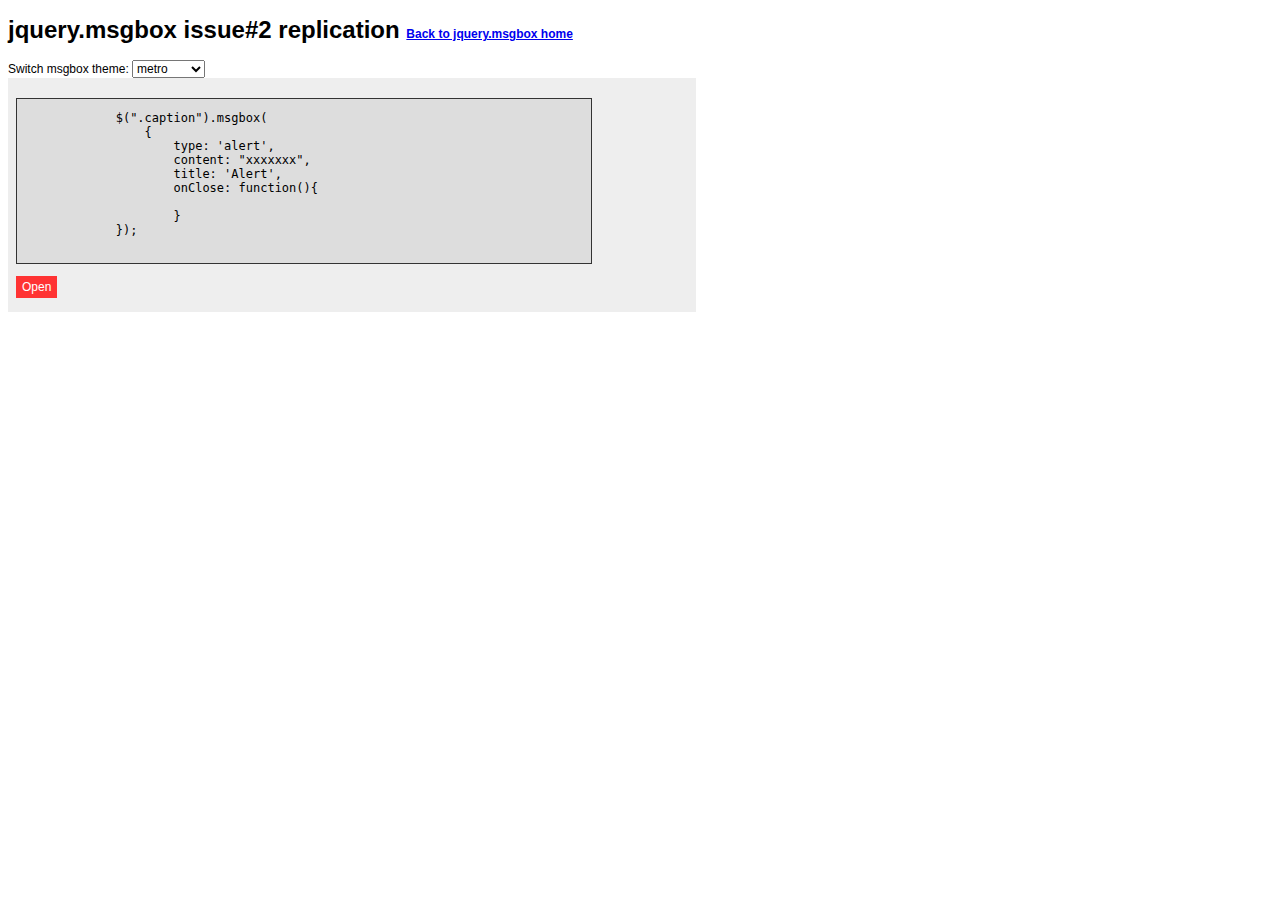
<file: examples/issue2.html>
<!DOCTYPE html PUBLIC "-//W3C//DTD XHTML 1.0 Transitional//EN" "http://www.w3.org/TR/xhtml1/DTD/xhtml1-transitional.dtd">
<head>
	<title>jquery.msgbox issue#2 replication</title>
	<meta charset="UTF-8" />
	<link rel="stylesheet" id="theme" type="text/css" />
	<script type="text/javascript" src="https://code.jquery.com/jquery-3.5.0.min.js"></script>
	<script type="text/javascript" src="../jquery.msgbox.js"></script>

	<style type="text/css">
	* {font-family: Arial; font-size: 12px;}
	pre {
		font-family: monospace, consolas;
		font-size: 12px;
		border: 1px solid #333;
		width: 550px;
		padding: 12px;
		background-color: #ddd;
	}
	body {width: 688px;}
	h1 {font-size: 24px;}
	h2 {font-size: 20px;}
	h3.title {font-size: 16px; margin: 0px;}
	.wrap {background-color: #eee; padding: 8px ; margin-bottom: 10px;}
	.msgbox {text-decoration: none; background-color:#f33; display: inline-block; margin-bottom: 6px; padding: 4px 6px; color:#fff;}
	.comment {padding-top: 6px;}
	</style>

	<script type="text/javascript">
	var theme = location.href.split(/\?/)[1];
	theme = theme || 'metro';
	$("#theme").attr('href', "../themes/"+ theme +"/css/jquery.msgbox.css");

	$ (document) .ready(function(){
		var produce = function () {
			$("pre.code").each (function(){
				eval ($(this).text());
			});
		}

		$("#themeswitcher").val(theme);

		produce();

		$("#themeswitcher").change(function(){
			location.href = location.href.split(/\?/)[0] + '?' + $(this).val();
		});
	});
	</script>
</head>
<body>
	<h1>jquery.msgbox issue#2 replication <a href="../index.html">Back to jquery.msgbox home</a></h1>
	<div>Switch msgbox theme: <select id="themeswitcher">
		<option value="bootstrap">bootstrap</option>
		<option value="black">black</option>
		<option value="mac">mac</option>
		<option value="jqueryui">jqueryui</option>
		<option value="metro">metro</option>
		<option value="naked">naked</option>
		<option value="facebook">facebook</option>

	</select></div>

	<div class="wrap">
		<pre class="code">
            $(".caption").msgbox(
                {
                    type: 'alert',
                    content: "xxxxxxx",
                    title: 'Alert',
                    onClose: function(){

                    }
            });
        </pre>
		<div class="trigger">
			<a href="javascript:;" class="caption msgbox">Open</a>
		</div>
	</div>
</body>
</html>
</file>
<file: style.css>
* {font-family: 'Open Sans', 'Lucida Sans Unicode', 'Lucida Grande', sans-serif; font-size: 12px;}
a {color: #4470e1; text-decoration: none;}
a:hover{ color: #e14448; }

pre { font-family: Consolas, "Liberation Mono", Courier, monospace; padding: 12px; background-color: #eee; }
font { display: inline-block; font-family: Consolas, "Liberation Mono", Courier, monospace; padding: 2px 6px; border: 1px solid #ddd; background-color: #eee;
border-radius: 2px; margin: 1px;
}

body {margin: 0; padding: 0; border: none; border-top: 5px solid #3A3A3A;}
#header { height: 80px; width: 960px; margin: -5px auto -1px auto;  }
#header div {
	height: 80px;
	float: left;
	line-height: 80px;
	color: #F15A23;
}
#logo { width: 360px; padding: 15px 0px 1px 0px; }
#logo img {outline: none; border: none;}
.menu { width: 150px; text-align: center; }
.menu a {display:  block;
	font-weight: bold;
	font-size: 14px;
	color: #3A3A3A;
	font-family: 'Open Sans', 'Lucida Sans Unicode', 'Lucida Grande', sans-serif;
	border-top: 5px solid #3a3a3a;
	border-bottom: 1px solid #ddd;
}

.menu a.active {
	color: #F15A23;
	background-color: #f8f8f8;
	border-top: 5px solid #F15A23;
	border-bottom: 1px solid #F15A23;
}

.menu a:hover{
	color: #F15A23;
	background-color: #f8f8f8;
	border-top: 5px solid #F15A23;
	border-bottom: 1px solid #F15A23;
}

.sep {
	margin-top: 6px;
	height: 1px;
	background-color: #ddd;
}

#main { width: 960px; margin: 24px auto; min-height: 700px; }
h2 {
	font-size: 15px;
	color: #F15A23;
	margin-top: 32px;
}
h3 {
	font-size: 12px;
	color: #15849b;
}

ul {margin: 0; padding: 0; list-style: none;}
ul li {
	padding: 1px 12px;
	list-style-type: circle;
	list-style-position: inside;
}

.doctable {background-color: #fad7ab;}
.doctable th {text-align: left; background-color: #fff; }
.doctable td {background-color: #fff;}
.doctable td.key, .doctable td.type, .doctable td.value {font-family: Consolas, "Liberation Mono", Courier, monospace;}
.doctable td.key {color: #0f89c4;}

.jmb {display: inline-block; padding: 4px 8px; background-color: #f2a648; color: #fff;}

#footer { text-align: center; height: 50px; line-height: 50px; margin: 0px auto; background-color: #3a3a3a; color:#fff; }
#footer a {color: #fff;}
#footer a:hover{ color: #e14448;  }
</file>
